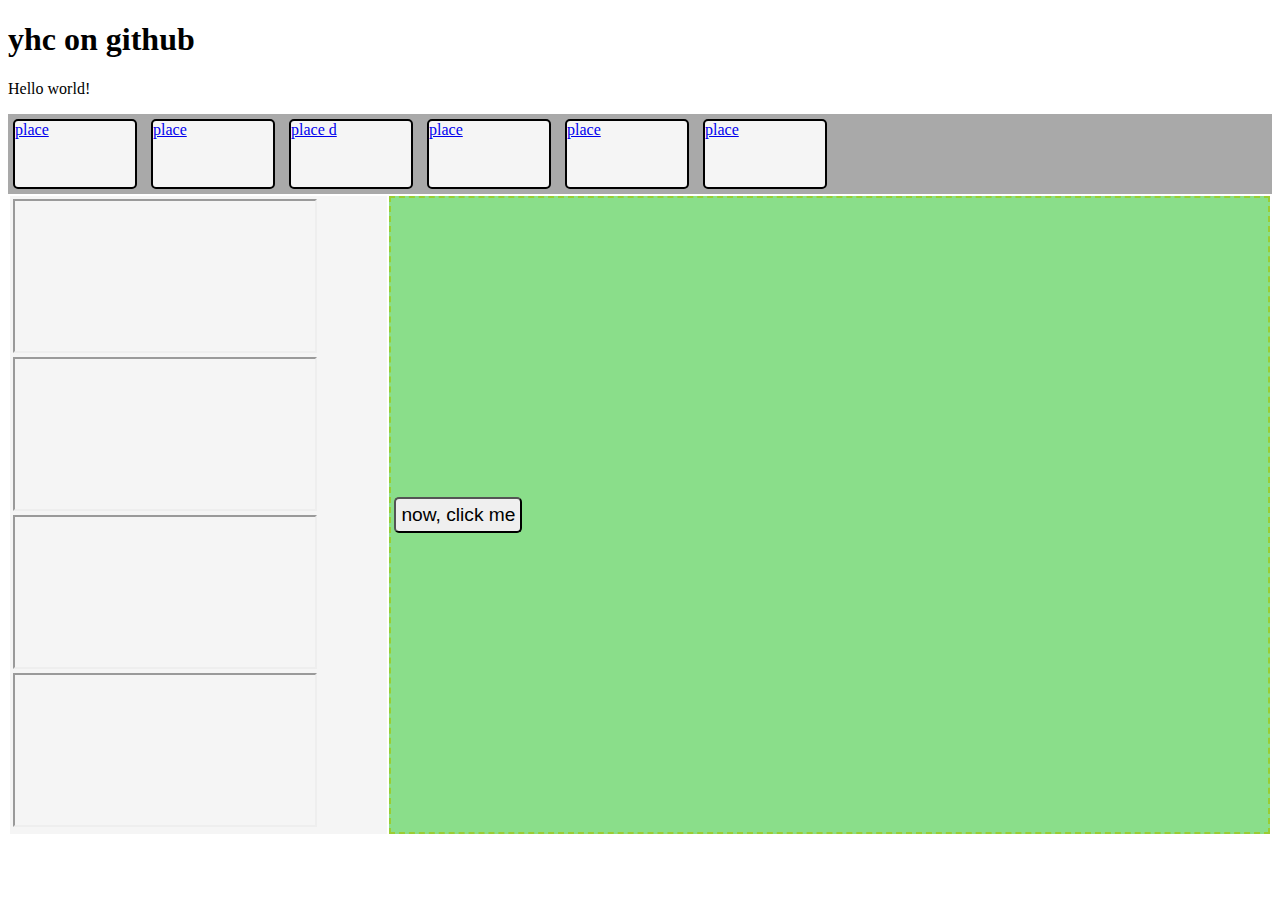
<file: index.html>
<!DOCTYPE html>
<html>
	<head>
		<meta charset="utf-8">
		<title>yhc on github</title>
		<link href="styles/style.css" rel="stylesheet" type="text/css">
        <script type="text/javascript" src="scripts/mainPageScript.js"></script>
	</head>
	<body>
		<h1>yhc on github</h1>
		<p>Hello world!</p>
		<div id="navbar">
			<div class="navbox">
				<a href="popcat.html">place</a>
			</div>
			<div class="navbox">
				<a href="page4.html">place</a>
			</div>
			<div class="navbox">
				<a href="dictionary.html">place d</a>
			</div>
			<div class="navbox">
				<a href="page2.html">place</a>
			</div>
			<div class="navbox">
				<a href="page2.html">place</a>
			</div>
			<div class="navbox">
				<a href="page3.html">place</a>
			</div>
		</div>
		<table id="mainRegion">
			<tr>
				<td id="leftCol">
					<div>
						<iframe src="https://giphy.com/embed/3ohs4vLb8aJAb39gnC"></iframe>
						<a href="https://giphy.com/gifs/bird-skate-street-3ohs4vLb8aJAb39gnC"></a>
					</div>
					<div>
						<iframe src="https://giphy.com/embed/3ohs4vLb8aJAb39gnC"></iframe>
						<a href="https://giphy.com/gifs/bird-skate-street-3ohs4vLb8aJAb39gnC"></a>
					</div>
					<div>
						<iframe src="https://giphy.com/embed/3ohs4vLb8aJAb39gnC"></iframe>
						<a href="https://giphy.com/gifs/bird-skate-street-3ohs4vLb8aJAb39gnC"></a>
					</div>
					<div>
						<iframe src="https://giphy.com/embed/3ohs4vLb8aJAb39gnC"></iframe>
						<a href="https://giphy.com/gifs/bird-skate-street-3ohs4vLb8aJAb39gnC"></a>
					</div>
				</td>
				<td id="rightCol">
					<div id="rightColDiv">
						<div id="step1"><button class="moving-button" onclick=func1()>now, click me</button></div>
						<div id="step2"><button class="moving-button" onclick=func2()>then, click me</button></div>
						<div id="step3"><button class="moving-button" onclick=func3()>time to click me</button></div>
						<div id="step4"><button class="moving-button" onclick=func4()>how about me</button></div>
						<div id="step5"><button class="moving-button" onclick=func5()>push me</button></div>
					</div>
				</td>
			</tr>
		</table>
	</body>
</html>
</file>
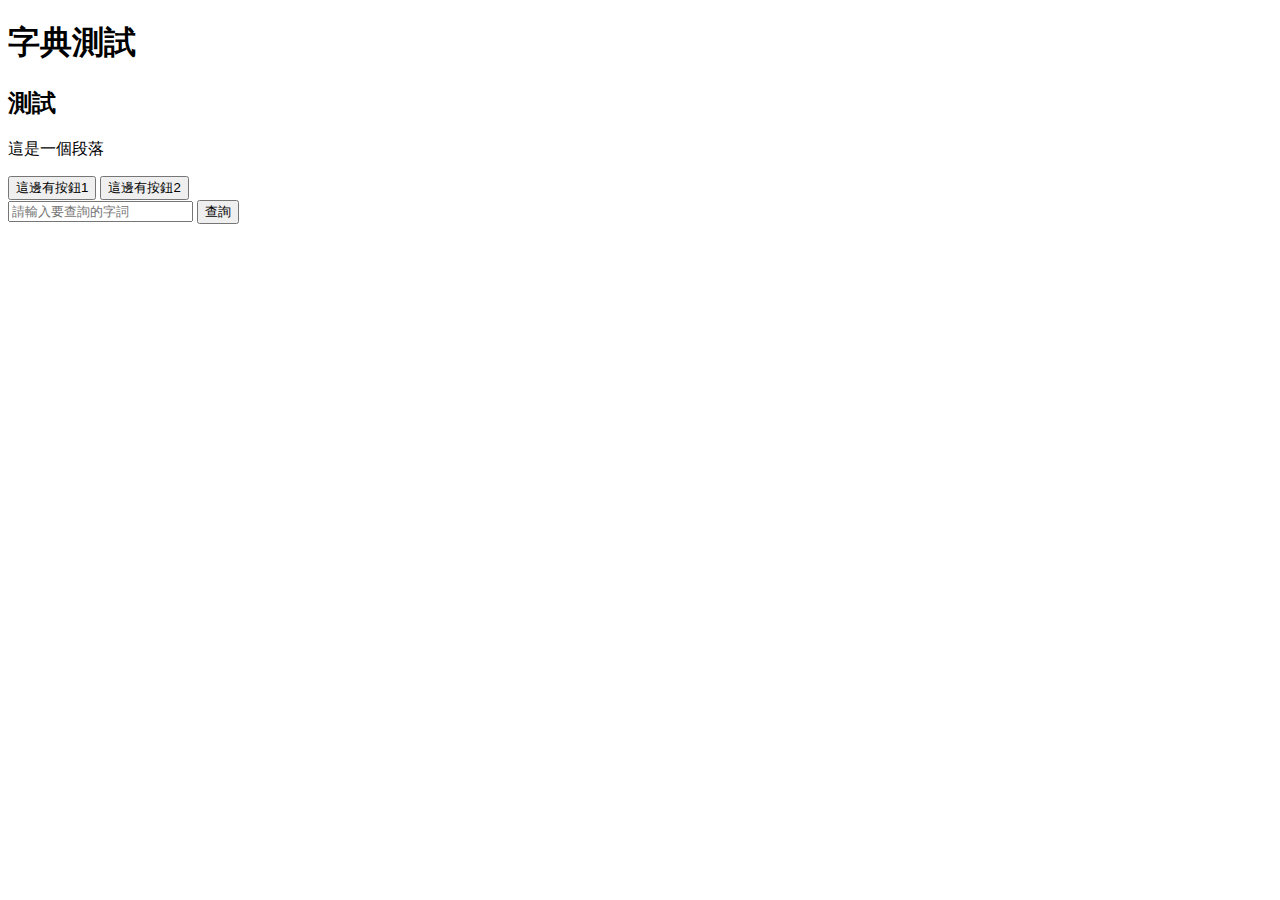
<file: dictionary.html>
<!DOCTYPE html>
<html>
    <head>
        <title>網頁標題</title>
        <script type="text/script" src="scripts/dictionaryPage.js"></script>
    </head>
    <body>
        <h1>字典測試</h1>
        <h2>測試</h2>
        <p>這是一個段落</p>
        <button onclick="console.log('hello')">這邊有按鈕1</button>
        <button onclick="console.log('hi')">這邊有按鈕2</button>
        <form id="dictionary-form" onsubmit="SearchFromDict(event)">
            <input id="word" type="text" name="word" placeholder="請輸入要查詢的字詞"/>
            <button onclick="SearchFromDict(event)">查詢</button>
        </form>
        <div>
            <h3 id="result_text"></h3>
            <p id="pronounce1" class="pronunce"></p>
            <p id="pronounce2" class="pronunce"></p>
            <div id="defination"></div>
        </div>
    </body>
</html>
</file>
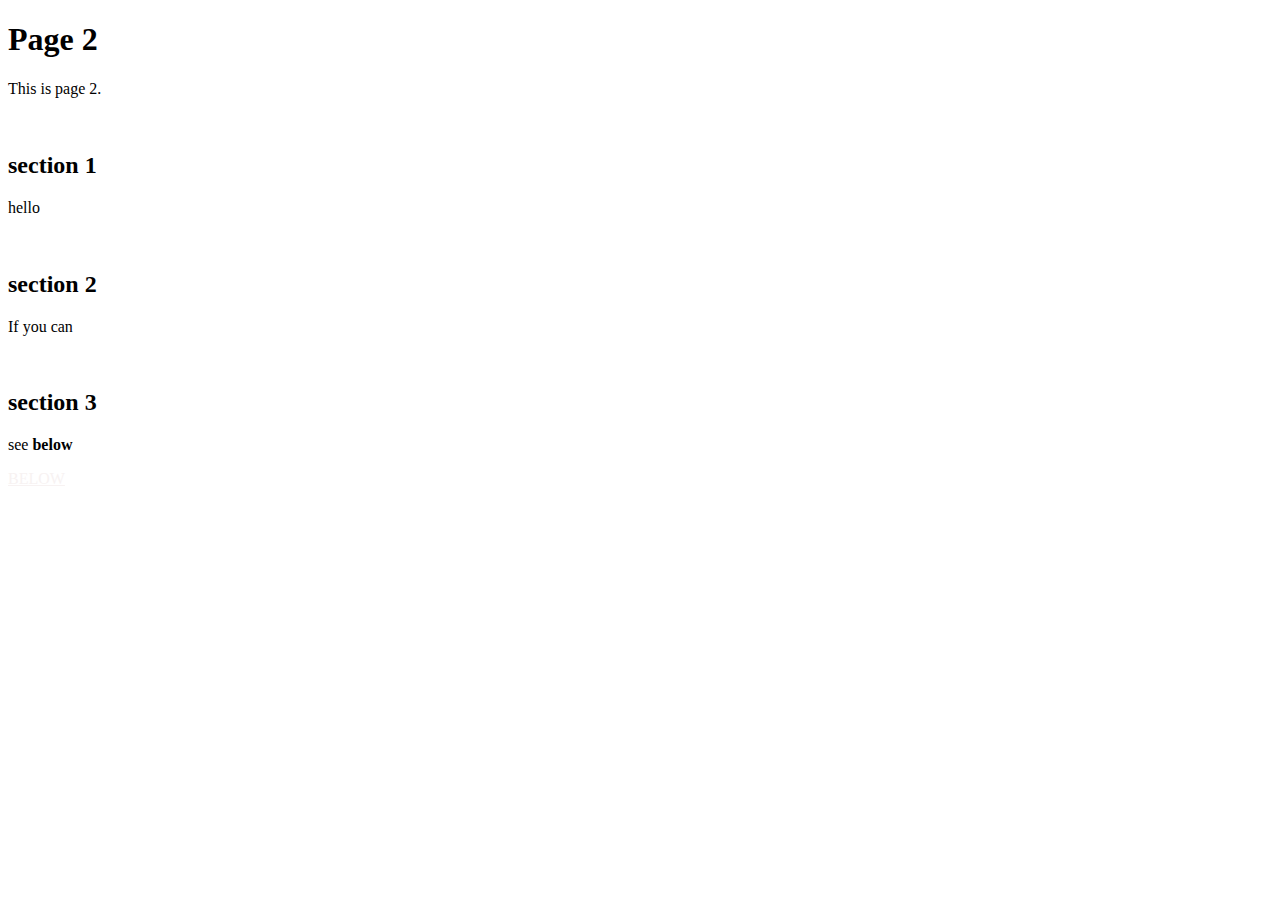
<file: page2.html>
<!DOCTYPE html>
<html>
	<head>
		<meta charset="utf-8">
		<title>yhc on github</title>
		<style>
			#hideP {
				color: rgb(247, 242, 242);
			}
		</style>
	</head>
	<body>
		<h1>Page 2</h1>
		<p>This is page 2.</p>
		<br>
		<h2>section 1</h2>
		<p>hello</p>
		<br>
		<h2>section 2</h2>
		<p>If you can</p>
		<br>
		<h2>section 3</h2>
		<p>see <b>below</b></p>
		<p>
			<a id="hideP" href="https://www.youtube.com/watch?v=dQw4w9WgXcQ">
				BELOW
			</a>
		</p>
		<br>
		<!-- <p>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</p> -->
	</body>
</html>
</file>
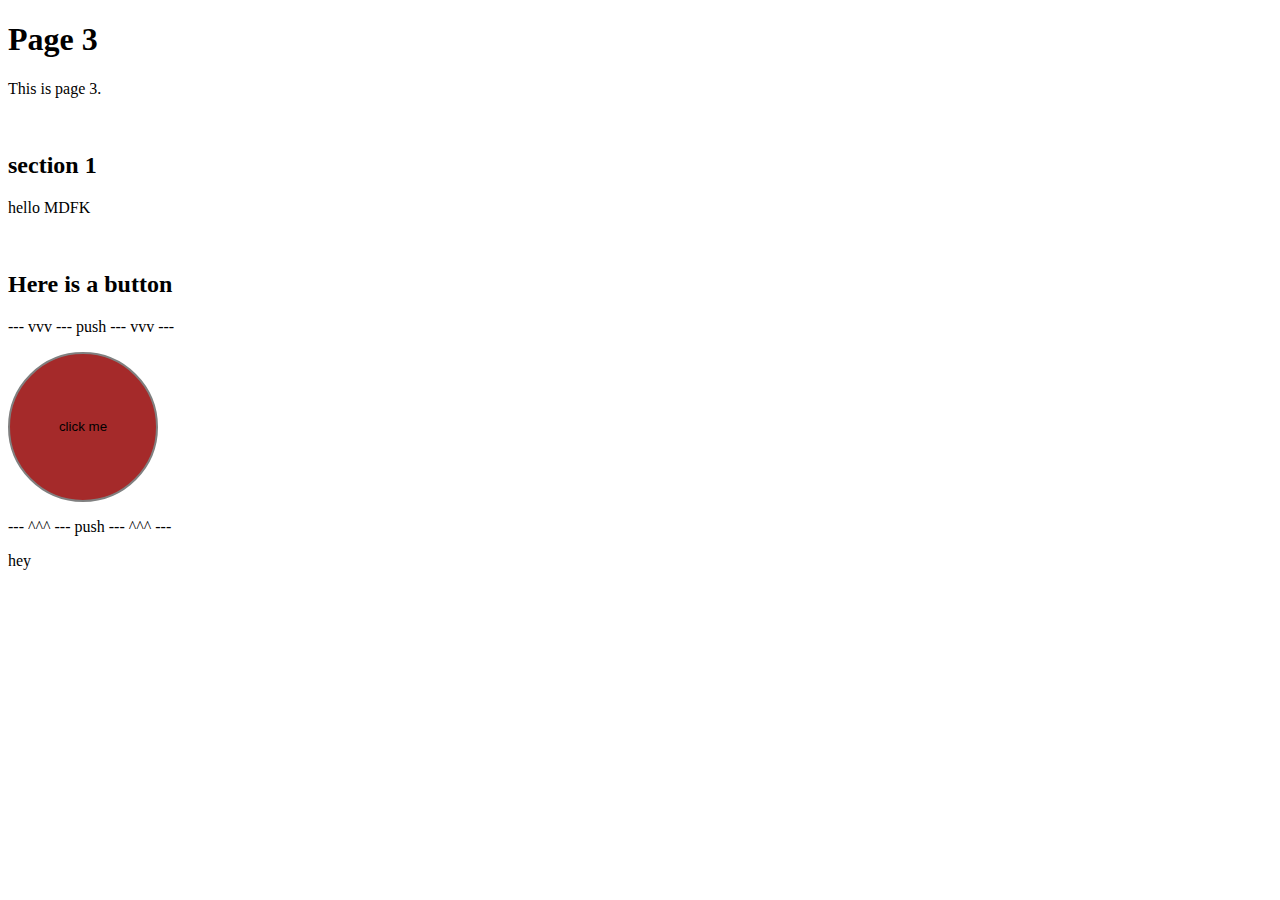
<file: page3.html>
<!DOCTYPE html>
<html>
	<head>
		<meta charset="utf-8">
		<title>yhc on github</title>
		<style>
			#butt {
				width: 150px;
				height: 150px;
				border-radius: 75px;
				border: 2px solid gray;
				background-color: brown;
			}
			#butt:hover {
				border: 2px solid whitesmoke;
				transform: rotate(360deg);
				transition-duration: 0.1s;
				background-color: chocolate;
			}
		</style>
		<script>
			function butt_click() {
				document.getElementById("show").innerHTML = "click.";
			}
			function butt_dbclick() {
				document.getElementById("show").innerHTML = "double click.";
			}
		</script>
	</head>
	<body>
		<h1>Page 3</h1>
		<p>This is page 3.</p>
		<br>
		<h2>section 1</h2>
		<p>hello MDFK</p>
		<br>
		<!-- <p>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</p> -->
		<h2>Here is a button</h2>
		<p>--- vvv --- push --- vvv ---</p>
		<button id="butt" type="button" onclick="butt_click()" ondblclick="butt_dbclick()">click me</button>
		<p>--- ^^^ --- push --- ^^^ ---</p>
		<div id="show">hey</div>
	</body>
</html>
</file>
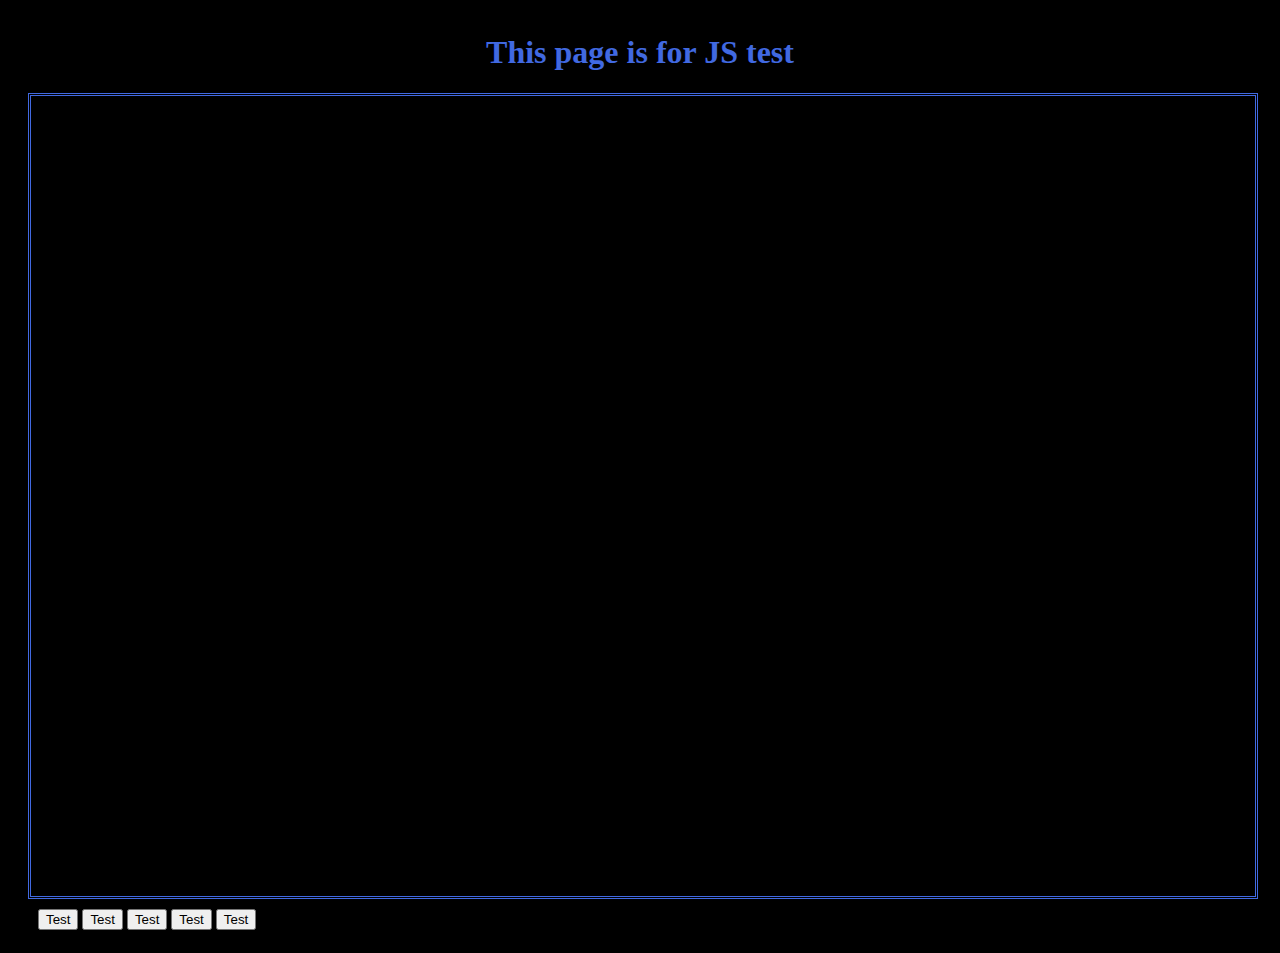
<file: page4.html>
<!DOCTYPE html>
<html>
    <head>
        <meta charset="utf-8">
        <title>JS test</title>
        <script type="text/javascript" src="scripts/jsTest.js"></script>
        <link href="styles/page4.css" rel="stylesheet" type="text/css">
    </head>
    <body>
        <h1 id="header">This page is for JS test</h1>
        <div id="output"></div>
        <div class="inlinediv">
            <button class="testbutt" id="butt1" onclick=func1()>Test</button>
            <button class="testbutt" id="butt2" onclick=func2()>Test</button>
            <button class="testbutt" id="butt3" onclick=func3()>Test</button>
            <button class="testbutt" id="butt4" onclick=func4()>Test</button>
            <button class="testbutt" id="butt5" onclick=func5()>Test</button>
        </div>
    </body>
</html>
</file>
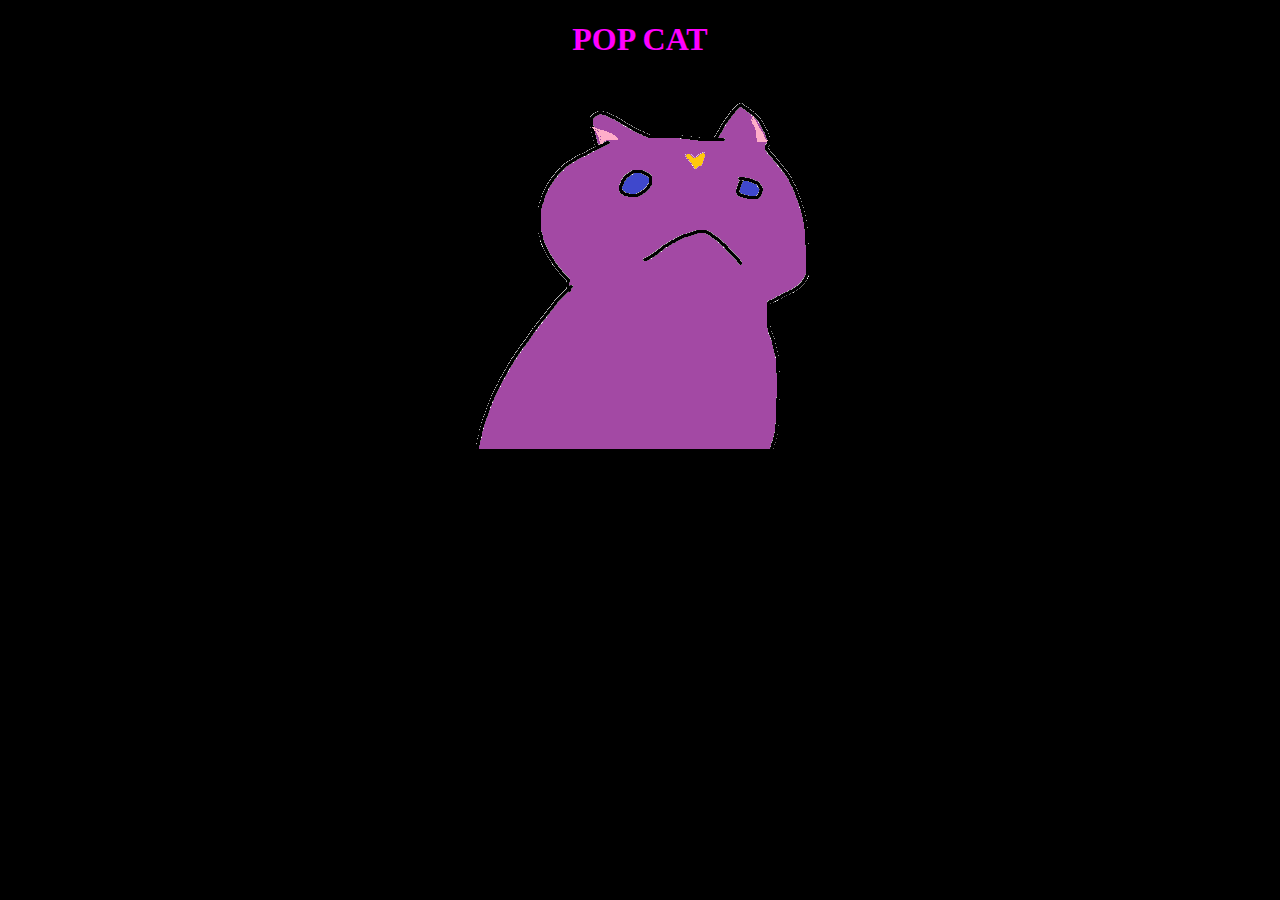
<file: popcat.html>
<!DOCTYPE html>
<html>
	<head>
		<meta charset="utf-8">
		<title>yhc on github</title>
		<style>
            body {
                background-color: black;
            }
            #d1 {
                width: 100%;
                display: flex;
                justify-content: center;
                align-items: center;
            }
			#title {
                text-align: center;
				color: rgb(255, 0, 255)
			}
			#count {
                text-align: center;
				color: rgb(255, 238, 0)
			}
            #btn {
                padding: 0;
                background-color: black;
                border: none;
                display: block;
            }
		</style>
        <script>
            // var c = 0;

            function btn_onmousedown() {
                document.getElementById("pic").src = "imgs/pop.png";
                document.getElementById("aud").play();
            }

            function btn_onmouseup() {
                document.getElementById("pic").src = "imgs/nope.png";
                document.getElementById("aud").currentTime = 0;
                // document.getElementById("count").innerText = c++;
            }

            function btn_onclick() {
                document.getElementById("pic").src = "imgs/pop.png";
                document.getElementById("aud").play();
                setTimeout(
                    btn_onmouseup, 
                    100
                )
                
            }
        </script>
	</head>
	<body>
		<h1 id="title">POP CAT</h1>
        <!-- <p id="count">0</p> -->
        <div id="d1">
            <button id="btn" onclick="btn_onclick()">
                <img id="pic" src="imgs/nope.png">
                <audio id="aud" src="audio/pop4.mp3" preload="auto"></audio>
            </button>
        </div>
	</body>
</html>
</file>
<file: styles/style.css>
/* nav */
#navbar {
    width: 100%;
    height: 80px;
    background-color: darkgray;
}
.navbox {
    width: 120px;
    height: 66px;
    margin: 5px;
    background-color: whitesmoke;
    border-radius: 5px;
    border: 2px solid black;
    display: inline-block;
}
.navbox:hover {
    /* width: 114px;
    height: 60px;
    border: 5px solid black; */
    /* transform: rotat(13deg) translate(-3px, -100px); */
    transform: rotation 2s infinite linear;
    transition-duration: 0.8s;
}

/* main */
#mainRegion {
    width: 100%;
    /* height: 2000px; */
}

#leftCol {
    width: 30%;
    height: 100%;
    background-color: whitesmoke;
    padding: 3px;
}

#rightCol {
    width: 70%;
    height: 100%;
    background-color: rgb(138, 222, 138);
    padding: 3px;
    border: yellowgreen 2px dashed;
}

#rightColDiv {
    width: 100%;
    height: 100%;
    border-radius: 15px;
    /* background-color: darkgray; */
}

#step1 {
    display: block;
    align-content: center;
    /* background-color: aquamarine; */
}
#step2 {
    display: none;
    align-content: center;
    /* background-color: aquamarine; */
}
#step3 {
    display: none;
    align-content: center;
    /* background-color: aquamarine; */
}
#step4 {
    display: none;
    align-content: center;
    /* background-color: aquamarine; */
}
#step5 {
    display: none;
    align-content: center;
    /* background-color: aquamarine; */
}

.moving-button {
    padding: 5px;
    text-align: center;
    font-size: larger;
    border-radius: 5px;
}
</file>
<file: styles/page4.css>
body {
    background-color: black;
    padding: 5px 20px 5px 20px;
}
#header {
    font: 300;
    color: royalblue;
    text-align: center;
}
#output {
    align-self: center;
    width: 100%;
    height: 800px;
    border: 3px royalblue double;
}
#testbutt {
    display: inline-block;
    background-color: royalblue;
    width: 17%;
    height: 100px;
}
.inlinediv {
    margin: 10px;
    justify-content: center;
    /* background-color: blue; */
}
</file>
